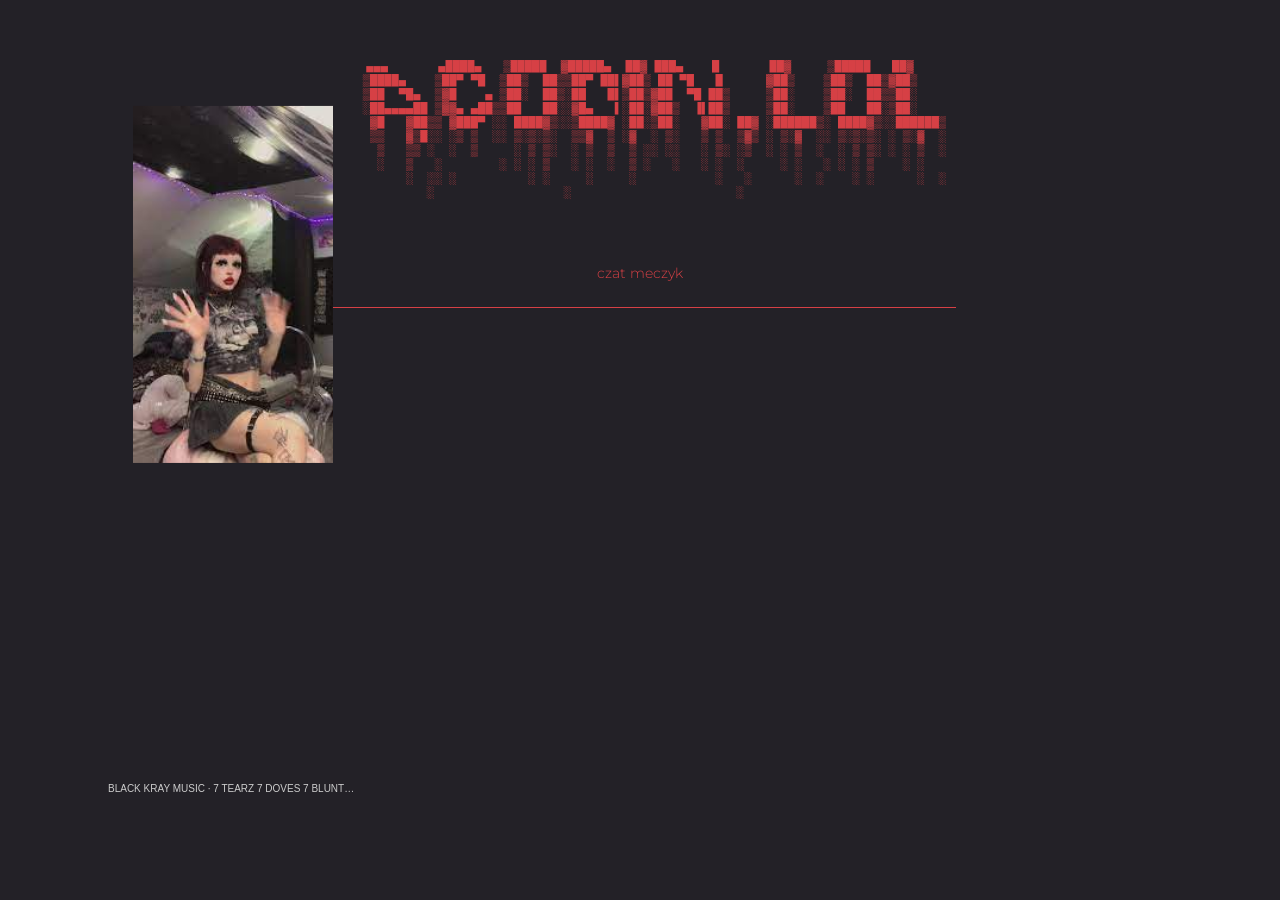
<file: index.html>
<!DOCTYPE html>
<html lang="en">
<head>
    <meta charset="UTF-8">
    <meta http-equiv="X-UA-Compatible" content="IE=edge">
    <meta name="viewport" content="width=device-width, initial-scale=1.0">
    <link type="text/css" rel="stylesheet" href="style.css">


    <script>
        msg = "☆";
    msg = "  acodin.lol  " + msg;position = 0;
    function scrolltitle() {
    document.title = msg.substring(position, msg.length) + msg.substring(0, position); position++;
    if (position > msg.length) position = 0
    window.setTimeout("scrolltitle()",170);
    }
    scrolltitle();
    </script>
    
</head>
<body>
    <div class="bernaszuk">
        
            <div class="title">
                <pre><center>
                    
    ▄▄▄       ▄████▄   ▒█████  ▓█████▄  ██▓ ███▄    █       ██▓     ▒█████   ██▓    
    ▒████▄    ▒██▀ ▀█  ▒██▒  ██▒▒██▀ ██▌▓██▒ ██ ▀█   █      ▓██▒    ▒██▒  ██▒▓██▒    
    ▒██  ▀█▄  ▒▓█    ▄ ▒██░  ██▒░██   █▌▒██▒▓██  ▀█ ██▒     ▒██░    ▒██░  ██▒▒██░    
    ░██▄▄▄▄██ ▒▓▓▄ ▄██▒▒██   ██░░▓█▄   ▌░██░▓██▒  ▐▌██▒     ▒██░    ▒██   ██░▒██░    
     ▓█   ▓██▒▒ ▓███▀ ░░ ████▓▒░░▒████▓ ░██░▒██░   ▓██░ ██▓ ░██████▒░ ████▓▒░░██████▒
     ▒▒   ▓▒█░░ ░▒ ▒  ░░ ▒░▒░▒░  ▒▒▓  ▒ ░▓  ░ ▒░   ▒ ▒  ▒▓▒ ░ ▒░▓  ░░ ▒░▒░▒░ ░ ▒░▓  ░
      ▒   ▒▒ ░  ░  ▒     ░ ▒ ▒░  ░ ▒  ▒  ▒ ░░ ░░   ░ ▒░ ░▒  ░ ░ ▒  ░  ░ ▒ ▒░ ░ ░ ▒  ░
      ░   ▒   ░        ░ ░ ░ ▒   ░ ░  ░  ▒ ░   ░   ░ ░  ░     ░ ░   ░ ░ ░ ▒    ░ ░   
          ░  ░░ ░          ░ ░     ░     ░           ░   ░      ░  ░    ░ ░      ░  ░
              ░                  ░                       ░                                   
    </pre></center></div>
        <div class="navbar">
            <nav>
                <li><a href="czacik">czat meczyk</a></li>
            </nav>
        
            
        </div>

        <div class="oddzielacz">
            
        </div>
        

    </div>

    <div class="grypsujesz">
        <img src="assety/images.jpeg", width="200px">
        <iframe width="100%" height="300"  scrolling="no" frameborder="no" allow="autoplay" src="https://w.soundcloud.com/player/?url=https%3A//api.soundcloud.com/tracks/235362068&color=%23ff5500&auto_play=false&hide_related=false&show_comments=true&show_user=true&show_reposts=false&show_teaser=true&visual=true"></iframe><div style="font-size: 10px; color: #cccccc;line-break: anywhere;word-break: normal;overflow: hidden;white-space: nowrap;text-overflow: ellipsis; font-family: Interstate,Lucida Grande,Lucida Sans Unicode,Lucida Sans,Garuda,Verdana,Tahoma,sans-serif;font-weight: 100;"><a href="https://soundcloud.com/blackkraymusic" title="BLACK KRAY MUSIC" target="_blank" style="color: #cccccc; text-decoration: none;">BLACK KRAY MUSIC</a> · <a href="https://soundcloud.com/blackkraymusic/7-tearz-7-doves-7-blunts-prod-by-triad" title="7 TEARZ 7 DOVES 7 BLUNTS [PROD BY TRIAD$]" target="_blank" style="color: #cccccc; text-decoration: none;">7 TEARZ 7 DOVES 7 BLUNTS [PROD BY TRIAD$]</a></div>
    </div>

    <div class="patka">
        <img src="assety/patka.png", width="200px">
        <img src="assety/patka2.png", width="200px">
    </div>

    <script type="text/javascript" src = "//www.deszczowce.pl/app/webroot/shoutbox/sb.php?shoutbox_id=84368761&amp;style=0&amp;width=420&amp;height=500"></script>


</body>
</html>
</file>
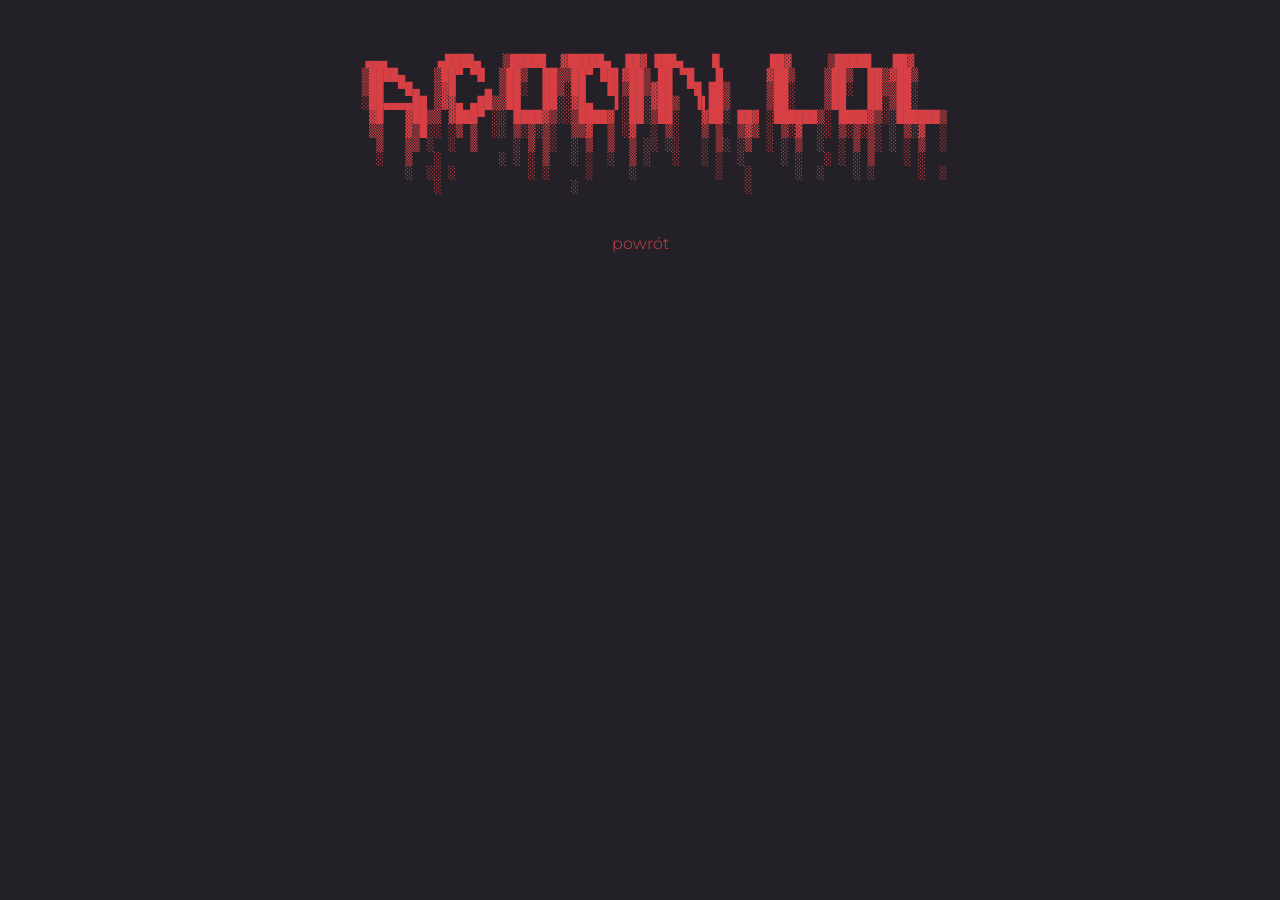
<file: czacik/index.html>
<!DOCTYPE html>
<html lang="en">
<head>
    <meta charset="UTF-8">
    <meta http-equiv="X-UA-Compatible" content="IE=edge">
    <meta name="viewport" content="width=device-width, initial-scale=1.0">
    <link type="text/css" rel="stylesheet" href="style.css">


    <script>
        msg = "☆";
    msg = "  acodin.lol  " + msg;position = 0;
    function scrolltitle() {
    document.title = msg.substring(position, msg.length) + msg.substring(0, position); position++;
    if (position > msg.length) position = 0
    window.setTimeout("scrolltitle()",170);
    }
    scrolltitle();
    </script>

</head>
<body>

    
    <div class="title">
        <pre><center>


    ▄▄▄       ▄████▄   ▒█████  ▓█████▄  ██▓ ███▄    █       ██▓     ▒█████   ██▓    
    ▒████▄    ▒██▀ ▀█  ▒██▒  ██▒▒██▀ ██▌▓██▒ ██ ▀█   █      ▓██▒    ▒██▒  ██▒▓██▒    
    ▒██  ▀█▄  ▒▓█    ▄ ▒██░  ██▒░██   █▌▒██▒▓██  ▀█ ██▒     ▒██░    ▒██░  ██▒▒██░    
    ░██▄▄▄▄██ ▒▓▓▄ ▄██▒▒██   ██░░▓█▄   ▌░██░▓██▒  ▐▌██▒     ▒██░    ▒██   ██░▒██░    
     ▓█   ▓██▒▒ ▓███▀ ░░ ████▓▒░░▒████▓ ░██░▒██░   ▓██░ ██▓ ░██████▒░ ████▓▒░░██████▒
     ▒▒   ▓▒█░░ ░▒ ▒  ░░ ▒░▒░▒░  ▒▒▓  ▒ ░▓  ░ ▒░   ▒ ▒  ▒▓▒ ░ ▒░▓  ░░ ▒░▒░▒░ ░ ▒░▓  ░
      ▒   ▒▒ ░  ░  ▒     ░ ▒ ▒░  ░ ▒  ▒  ▒ ░░ ░░   ░ ▒░ ░▒  ░ ░ ▒  ░  ░ ▒ ▒░ ░ ░ ▒  ░
      ░   ▒   ░        ░ ░ ░ ▒   ░ ░  ░  ▒ ░   ░   ░ ░  ░     ░ ░   ░ ░ ░ ▒    ░ ░   
          ░  ░░ ░          ░ ░     ░     ░           ░   ░      ░  ░    ░ ░      ░  ░
              ░                  ░                       ░                           
            
        </pre></center>
    </div>

    <center><a href="/", class="titleclass">powrót</a></center>

    <div class="czacik"><center>
        <script id="cid0020000372493070458" data-cfasync="false" async src="//st.chatango.com/js/gz/emb.js" style="width: 777px;height: 567px;">{"handle":"strimiworld","arch":"js","styles":{"a":"232127","b":100,"c":"d64045","d":"d64045","f":0,"g":"d64045","h":"ffffff","j":"232127","k":"232127","l":"232127","m":"000000","n":"FFFFFF","p":"11.79","q":"232127","r":100,"sbc":"d64045","surl":0,"cnrs":"0.62","fwtickm":1}}</script>
    </div></center>
</body>
</html>
</file>
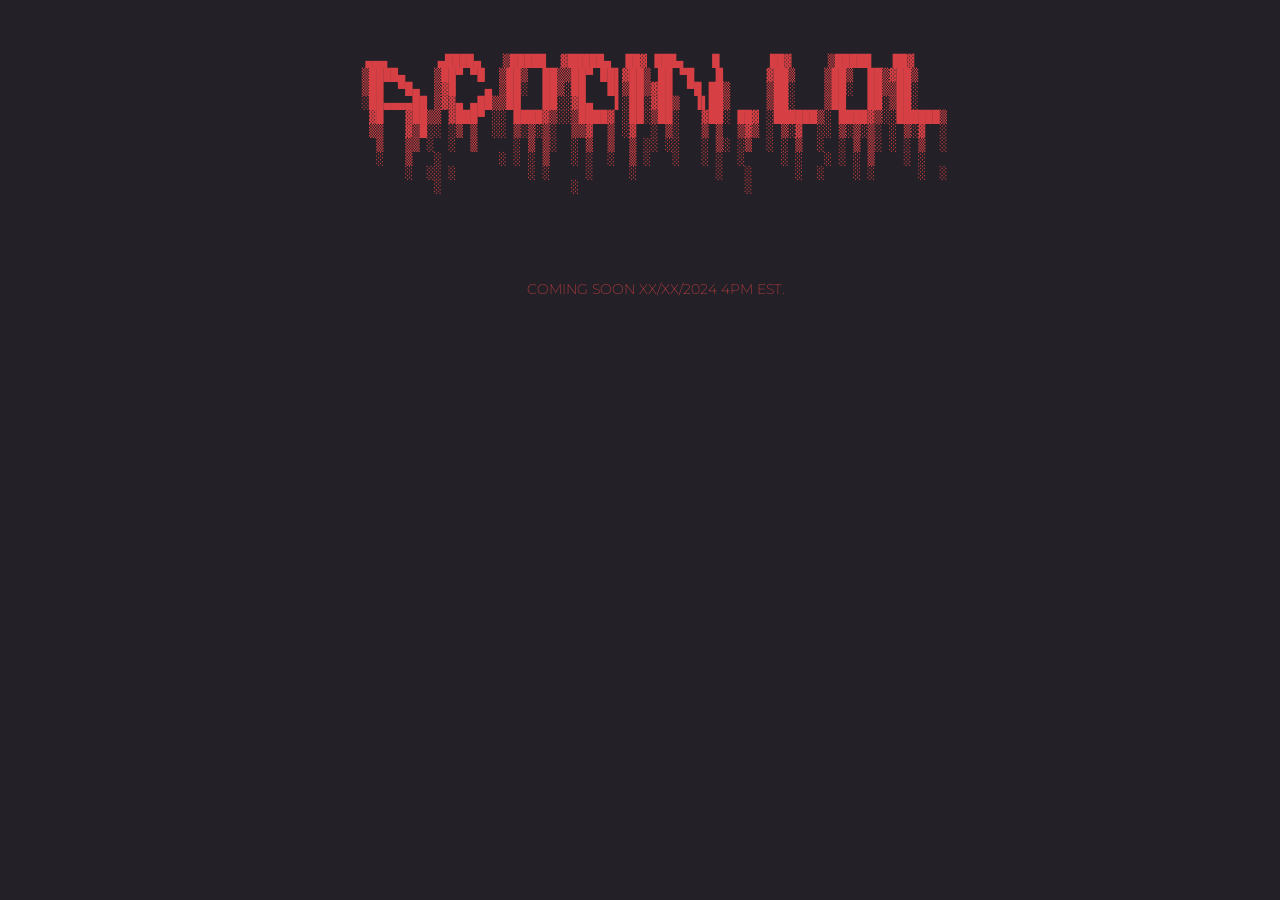
<file: revive2000/index.html>
<!DOCTYPE html>
<html lang="en">
<head>
    <meta charset="UTF-8">
    <meta http-equiv="X-UA-Compatible" content="IE=edge">
    <meta name="viewport" content="width=device-width, initial-scale=1.0">
    <link type="text/css" rel="stylesheet" href="style.css">


    <script>
        msg = "☆";
    msg = "  acodin.lol  " + msg;position = 0;
    function scrolltitle() {
    document.title = msg.substring(position, msg.length) + msg.substring(0, position); position++;
    if (position > msg.length) position = 0
    window.setTimeout("scrolltitle()",170);
    }
    scrolltitle();
    </script>
    
</head>


<body>
    
    <a href="/", class="titleclass"><div class="title">
        <pre><center>


    ▄▄▄       ▄████▄   ▒█████  ▓█████▄  ██▓ ███▄    █       ██▓     ▒█████   ██▓    
    ▒████▄    ▒██▀ ▀█  ▒██▒  ██▒▒██▀ ██▌▓██▒ ██ ▀█   █      ▓██▒    ▒██▒  ██▒▓██▒    
    ▒██  ▀█▄  ▒▓█    ▄ ▒██░  ██▒░██   █▌▒██▒▓██  ▀█ ██▒     ▒██░    ▒██░  ██▒▒██░    
    ░██▄▄▄▄██ ▒▓▓▄ ▄██▒▒██   ██░░▓█▄   ▌░██░▓██▒  ▐▌██▒     ▒██░    ▒██   ██░▒██░    
     ▓█   ▓██▒▒ ▓███▀ ░░ ████▓▒░░▒████▓ ░██░▒██░   ▓██░ ██▓ ░██████▒░ ████▓▒░░██████▒
     ▒▒   ▓▒█░░ ░▒ ▒  ░░ ▒░▒░▒░  ▒▒▓  ▒ ░▓  ░ ▒░   ▒ ▒  ▒▓▒ ░ ▒░▓  ░░ ▒░▒░▒░ ░ ▒░▓  ░
      ▒   ▒▒ ░  ░  ▒     ░ ▒ ▒░  ░ ▒  ▒  ▒ ░░ ░░   ░ ▒░ ░▒  ░ ░ ▒  ░  ░ ▒ ▒░ ░ ░ ▒  ░
      ░   ▒   ░        ░ ░ ░ ▒   ░ ░  ░  ▒ ░   ░   ░ ░  ░     ░ ░   ░ ░ ░ ▒    ░ ░   
          ░  ░░ ░          ░ ░     ░     ░           ░   ░      ░  ░    ░ ░      ░  ░
              ░                  ░                       ░                           
            



        </pre></center>
    </div></a>
      
    <h1>
        <span class="text_1">COMING SOON</span>
        <span class="text_2">XX/XX/2024 4PM EST.</span>
    </h1>

</body>
</html>
</file>
<file: style.css>
@import url('https://fonts.googleapis.com/css2?family=VT323&display=swap');
@import url('https://fonts.googleapis.com/css2?family=Montserrat:ital,wght@0,100;0,200;0,300;0,400;0,500;0,600;0,700;0,800;0,900;1,100;1,200;1,300;1,400;1,500;1,600;1,700;1,800;1,900&display=swap');


body{
    background-color: #232127;
  }

.grypsujesz{
    position: absolute;
    width: 250px;
    top: 50%;
    margin-left: 225px;
    text-align: center;
    transform: translate(-50%, -50%);
}

.patka{
    position: absolute;
    width: 250px;
    top: 50%;
    margin-left: 1700px;
    text-align: center;
    transform: translate(-50%, -50%);
}

.grypsujesz img{
    padding-bottom: 12px;;
}

.patka img{
    padding: 12px;
}

.bernaszuk{
    width: 50%;
    padding: auto;
    margin: 0 auto;
    position: sticky;
    text-align: center;
}


.title{
    margin: 2px;
    margin-top: 32px;
    margin-bottom: 50px;
    font-size: 12px;
    font-weight: 100;
    color: #D64045 ;
}

.czacik{
  align-items: center;
}

.oddzielacz{
    background-color: #D64045;
    height: 1px;
    margin-bottom: 25px;
}

.coming_soon{
    font-family: 'VT323', monospace;
    margin: 2px;
    align-items: center;
    font-size: 16px;
    font-weight: 200;
    color: #D64045;
}

.navbar {
    font-family: 'Montserrat', sans-serif;
    font-weight: 300;
    font-size: 14px;
    margin-top: 10%;
    list-style-type: none;
    margin: 25px 25px;
    align-items: center;
}

.navbar nav li {
    list-style-type: none;
    margin: 25px 25px;
}

.navbar a {
    width: fit-content;
}

.navbar nav li a {
    text-decoration: none;
    color: #D64045;
}
</file>
<file: czacik/style.css>
@import url('https://fonts.googleapis.com/css2?family=VT323&display=swap');
@import url('https://fonts.googleapis.com/css2?family=Montserrat:ital,wght@0,100;0,200;0,300;0,400;0,500;0,600;0,700;0,800;0,900;1,100;1,200;1,300;1,400;1,500;1,600;1,700;1,800;1,900&display=swap');

body{
    background-color: #232127;
  }

.title{
    margin: 2px;
    align-items: center;
    font-size: 12px;
    font-weight: 100;
    color: #D64045;
}

.titleclass{
  text-decoration: none;
  font-size: 16px;
  font-weight: 300;
  color: #D64045;
  font-family: Montserrat;
  margin-top: -100px;
}

.czacik{
  align-items: center;
  margin-top: 50px;
}

.coming_soon{
    font-family: 'VT323', monospace;
    margin: 2px;
    align-items: center;
    font-size: 16px;
    font-weight: 200;
    color: #D64045;
}

h1{
    font-size: 14px;
    color: #D64045;
    text-align: center;
    font-family: 'VT323', monospace;
    font-weight: 200;
    margin: 1rem 0 1rem 2rem;
}

  @keyframes text2 {
    0%, 50%, 100% {
      width: 0;
    }
    
    60%, 90% {
      width: 21.2em;
    }
  }
  @keyframes text1 {
    0%, 50%, 100% {
      width: 0;
    }
    10%, 40% {
      width: 17em;
    }
  }

  .text_1 {
    animation: text1;
  }
  .text_2 {
    animation: text2;
  }
  .text_1, .text_2 {
    overflow: hidden;
    white-space: nowrap;
    display: inline-block;
    position: relative;
    animation-duration: 15s;
    animation-timing-function: steps(25, end);
    animation-iteration-count: infinite;
  }
  .text_1::after, .text_2::after {
    content: "";
    position: absolute;
    right: 0;
    animation: caret infinite;
    animation-duration: 1s;
    animation-timing-function: steps(1, end);
  }
</file>
<file: revive2000/style.css>
@import url('https://fonts.googleapis.com/css2?family=VT323&display=swap');
@import url('https://fonts.googleapis.com/css2?family=Montserrat:ital,wght@0,100;0,200;0,300;0,400;0,500;0,600;0,700;0,800;0,900;1,100;1,200;1,300;1,400;1,500;1,600;1,700;1,800;1,900&display=swap');

body{
    background-color: #232127;
  }

.title{
    margin: 2px;
    align-items: center;
    font-size: 12px;
    font-weight: 100;
    color: #D64045;
}

.coming_soon{
  font-family: 'Montserrat', sans-serif;
    margin: 2px;
    align-items: center;
    font-size: 16px;
    font-weight: 200;
    color: #D64045;
}

.titleclass{
  text-decoration: none;
  font-size: 16px;
  font-weight: 300;
  color: #D64045;

  margin-top: -100px;
}

h1{
    font-size: 14px;
    color: #D64045;
    text-align: center;
    font-family: 'Montserrat', sans-serif;
    font-weight: 200;
    margin: 1rem 0 1rem 2rem;
}

  @keyframes text2 {
    0%, 50%, 100% {
      width: 0;
    }
    
    60%, 90% {
      width: 21.2em;
    }
  }
  @keyframes text1 {
    0%, 50%, 100% {
      width: 0;
    }
    10%, 40% {
      width: 17em;
    }
  }

  .text_1 {
    animation: text1;
  }
  .text_2 {
    animation: text2;
  }
  .text_1, .text_2 {
    overflow: hidden;
    white-space: nowrap;
    display: inline-block;
    position: relative;
    animation-duration: 15s;
    animation-timing-function: steps(25, end);
    animation-iteration-count: infinite;
  }
  .text_1::after, .text_2::after {
    content: "";
    position: absolute;
    right: 0;
    animation: caret infinite;
    animation-duration: 1s;
    animation-timing-function: steps(1, end);
  }
</file>
